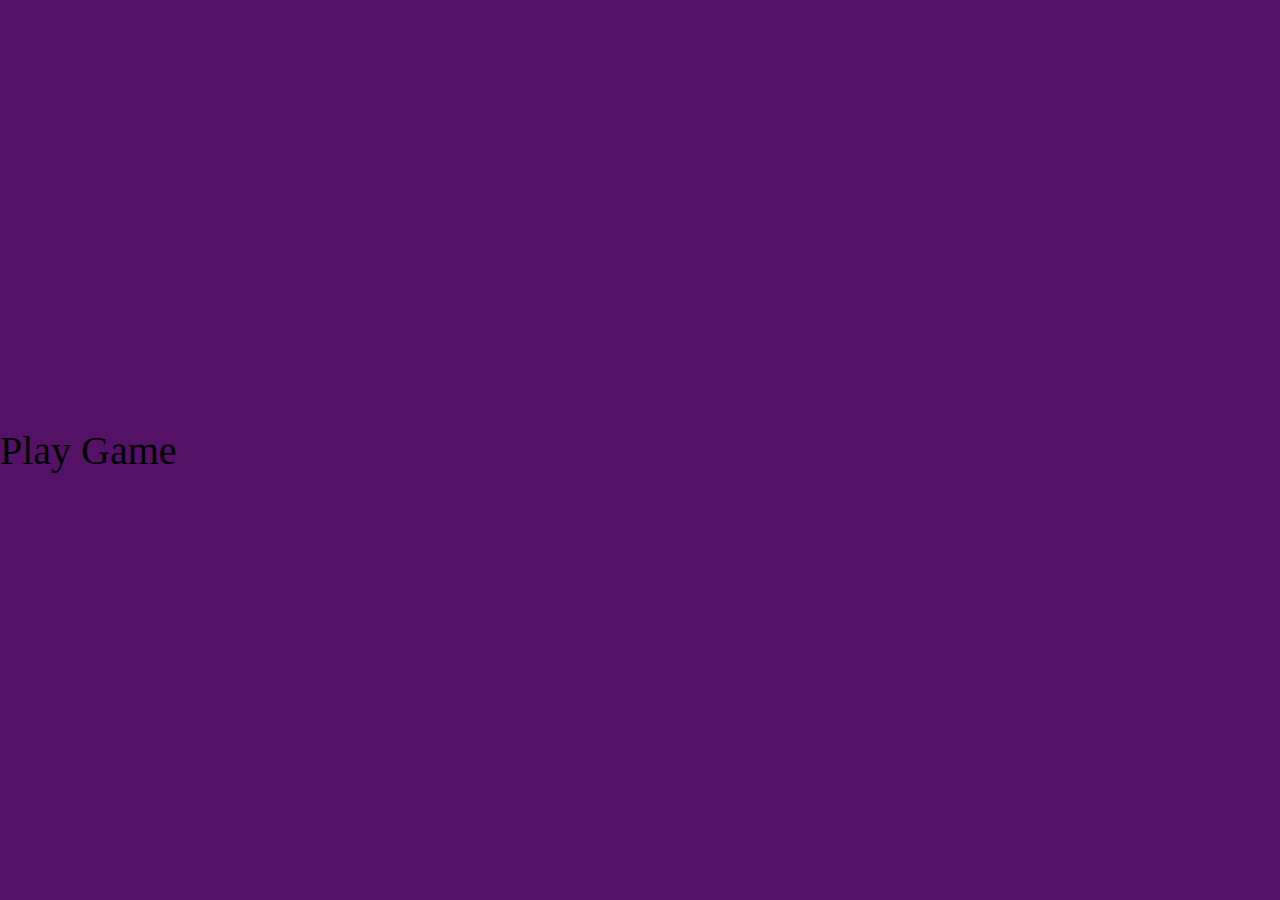
<file: index.html>
<!DOCTYPE html>
<html>
<head>
	<title>Game</title>
	<link rel="stylesheet" type="text/css" href="mainMenu.css">
</head>
<body>
<div class="container">
	<a href="mainMenu.html">Play Game</a>
</div>
</body>
</html>
</file>
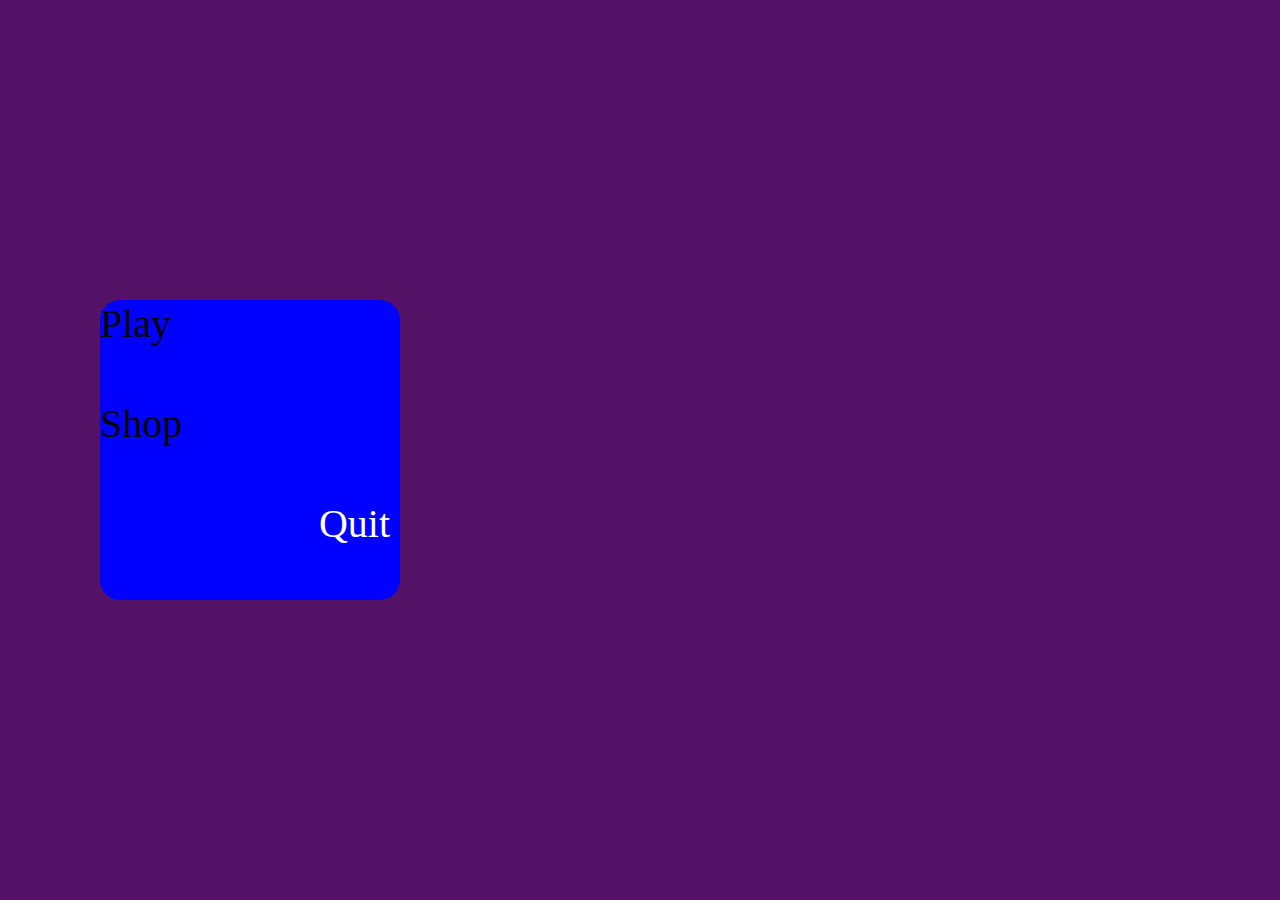
<file: mainMenu.html>
<!DOCTYPE html>
<html>
<head>
	<title>Main Menu-Game</title>
	<link rel="stylesheet" type="text/css" href="mainMenu.css">
</head>
<style>
</style>
<body>
	<div class="container">
		<div class="links">
			<a href="stage.html">Play</a>
			<a href="character.html">Shop</a>
			<a class="q" href="index.html">Quit</a>
		</div>
	</div>
</body>
</html>
</file>
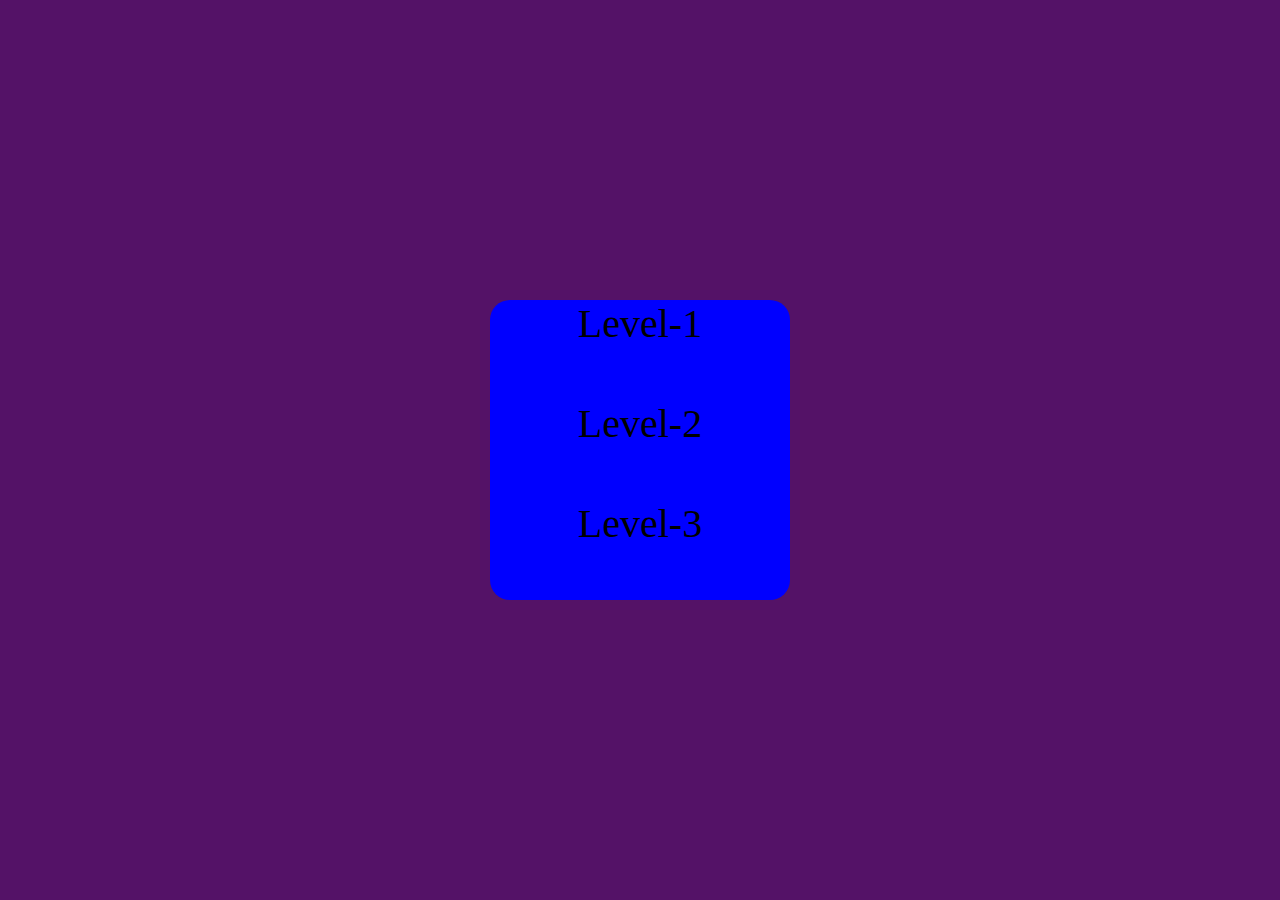
<file: stage.html>
<!DOCTYPE html>
<html>
<head>
	<title>Game-Select Stage</title>
	<link rel="stylesheet" type="text/css" href="stage.css">
</head>
<body>
	<div class="container">
		<div class="links">
			<a href="stage1.html">Level-1</a>
			<a href="stage2.html">Level-2</a>
			<a href="stage3.html">Level-3</a>
		</div>
	</div>
</body>
</html>
</file>
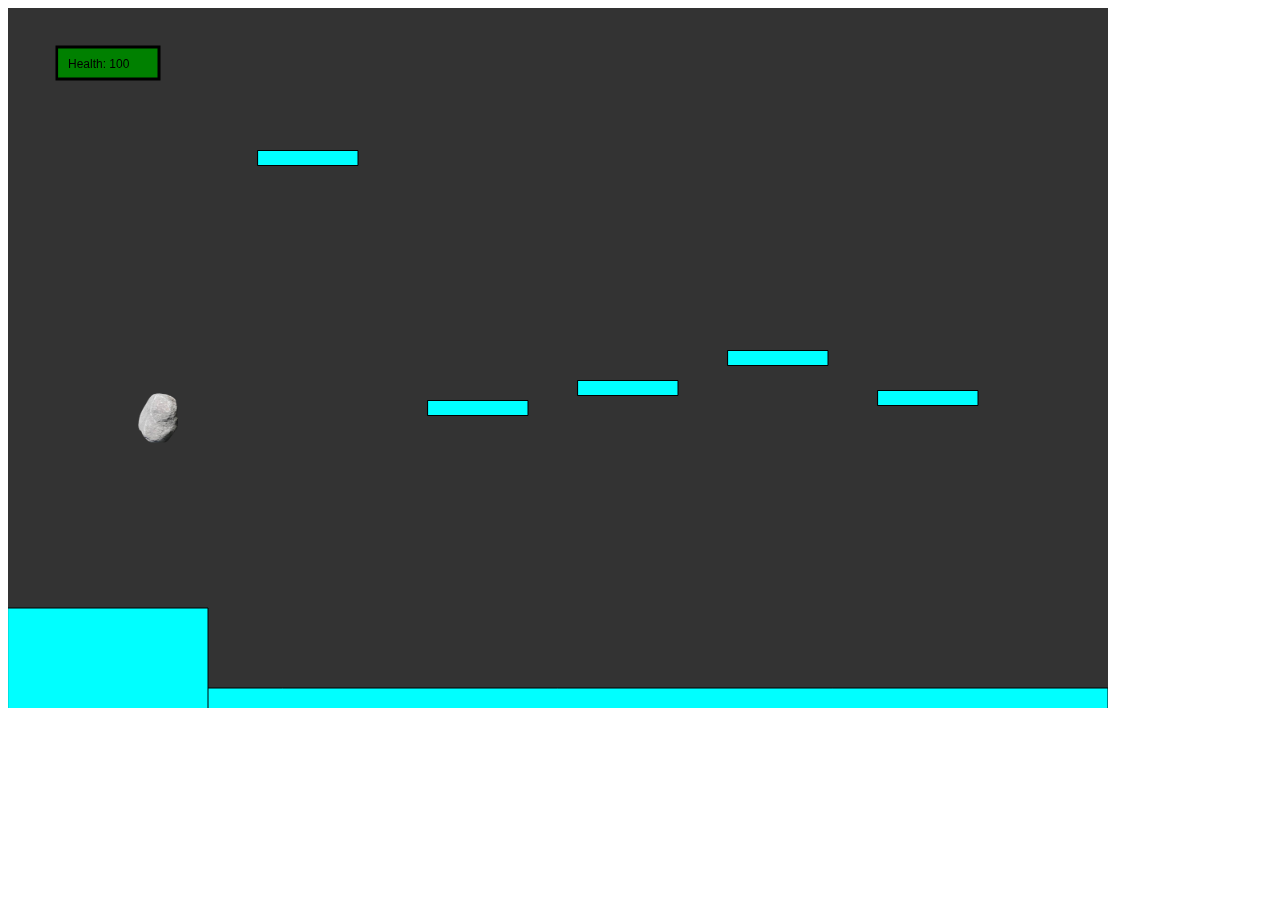
<file: stage1.html>
<!DOCTYPE html>
<html>
<head>
	<title>Game-Stage1</title>

	<script type="text/javascript" src="p5.js"></script>
	<script type="text/javascript" src="character.js"></script>	
	<script type="text/javascript" src="constraint.js"></script>
	<script type="text/javascript" src="platform.js"></script>
	<script type="text/javascript" src="enemy.js"></script>
	<script type="text/javascript" src="matter.js"></script>
	<script type="text/javascript" src="stage1.js"></script>
</head>
<body>

</body>
</html>
</file>
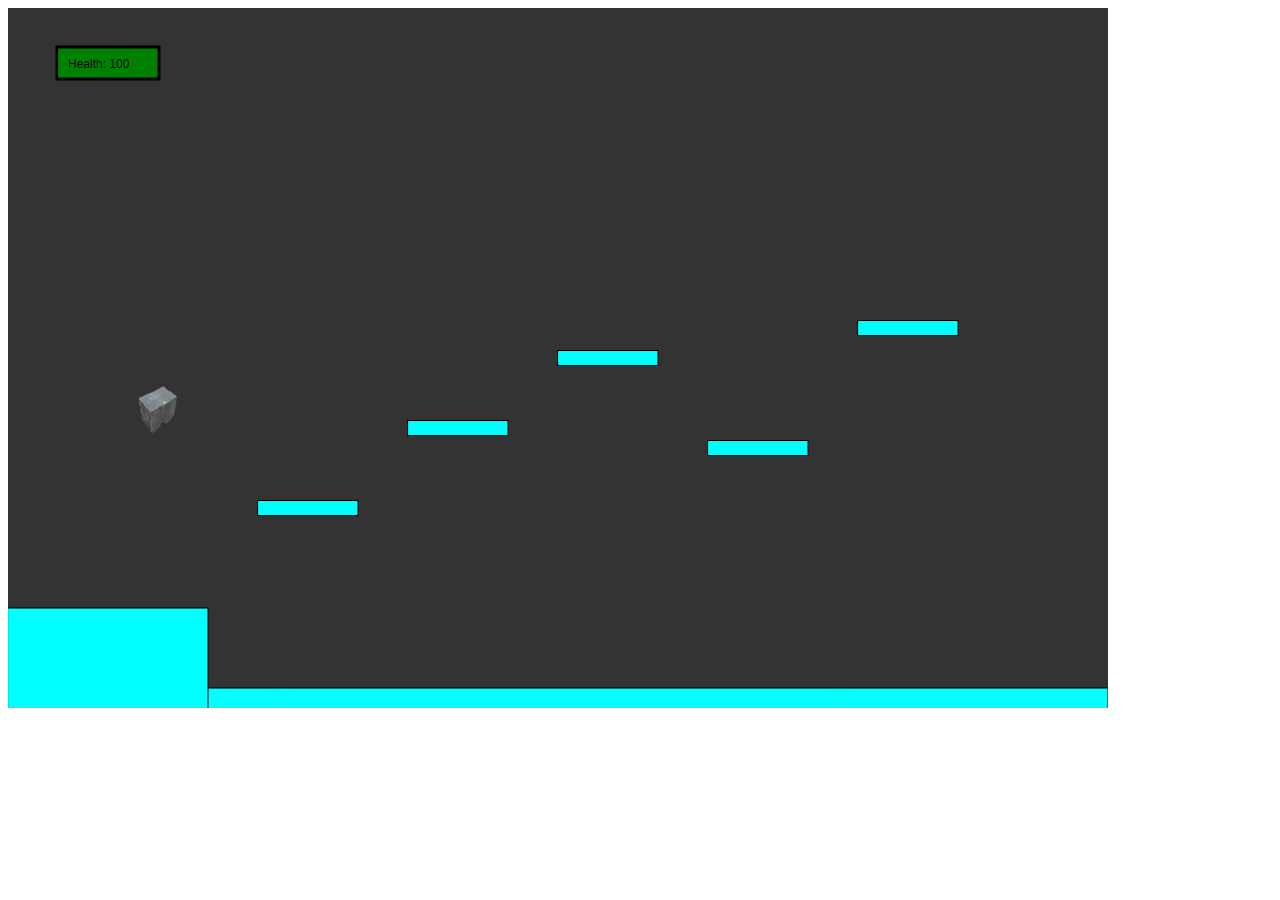
<file: stage2.html>
<!DOCTYPE html>
<html>
<head>
	<title>Game-Stage2</title>

	<script type="text/javascript" src="matter.js"></script>
	<script type="text/javascript" src="character.js"></script>	
	<script type="text/javascript" src="constraint.js"></script>
	<script type="text/javascript" src="platform.js"></script>
	<script type="text/javascript" src="enemy.js"></script>
	<script type="text/javascript" src="p5.js"></script>
</head>
<body>
	<script type="text/javascript" src="stage2.js"></script>
</body>
</html>
</file>
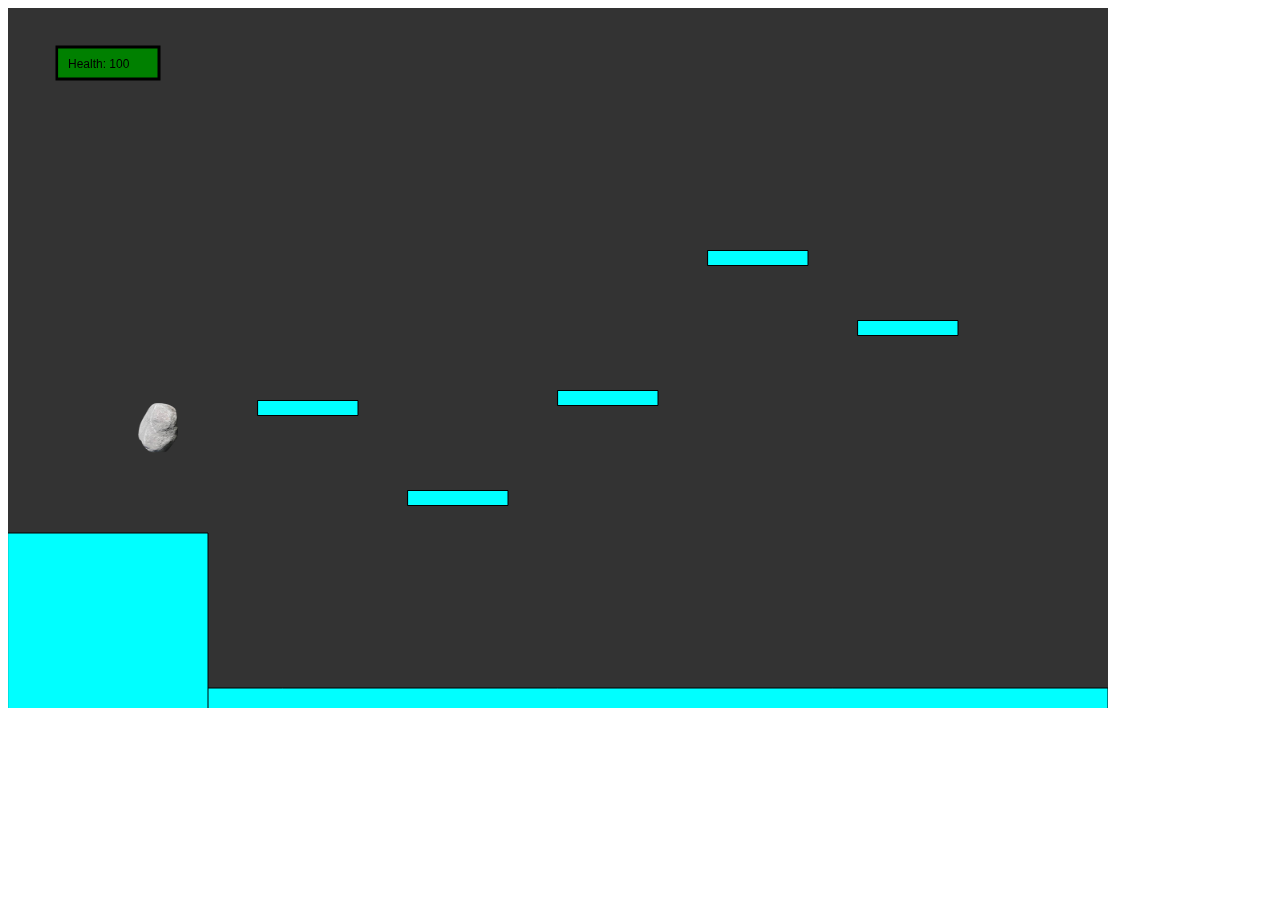
<file: stage3.html>
<!DOCTYPE html>
<html>
<head>
	<title>Game-Stage3</title>

	<script type="text/javascript" src="matter.js"></script>
	<script type="text/javascript" src="character.js"></script>	
	<script type="text/javascript" src="constraint.js"></script>
	<script type="text/javascript" src="platform.js"></script>
	<script type="text/javascript" src="enemy.js"></script>
	<script type="text/javascript" src="p5.js"></script>
</head>
<body>
	<script type="text/javascript" src="stage3.js"></script>
</body>
</html>
</file>
<file: mainMenu.css>
*{
	margin: 0;
	padding: 0;
}
.container{
	width: 100vw;
	height: 100vh;
	background-color: #541267;
	display: flex;
	justify-content: left;
	align-items: center;
}
.links{
	width: 300px;
	height: 300px;
	display: grid;
	grid-template-columns: : 100%;
	grid-template-rows: 100px 100px 100px;
	background-color: blue;
	border-radius: 20px;
	margin-left:100px; 
}
a{
	text-decoration: none;
	color:black;
	font-size: 40px;
}
.q{
	color:#fff;
	text-align: right;
	padding-right: 10px;
}
a:hover{
	color:#541267;
	transition: 0.4s;
}
</file>
<file: stage.css>
*{
	margin: 0;
	padding: 0;
}
.container{
	width: 100vw;
	height: 100vh;
	background-color: #541267;
	display: flex;
	justify-content: center;
	align-items: center;
}
.links{
	width: 300px;
	height: 300px;
	display: grid;
	grid-template-columns: : 100%;
	grid-template-rows: 100px 100px 100px;
	background-color: blue;
	border-radius: 20px;
}
a{
	text-align: center;
	text-decoration: none;
	color:black;
	font-size: 40px;
}
a:hover{
	color:#00a400;
	transition: 0.4s;
}
</file>
